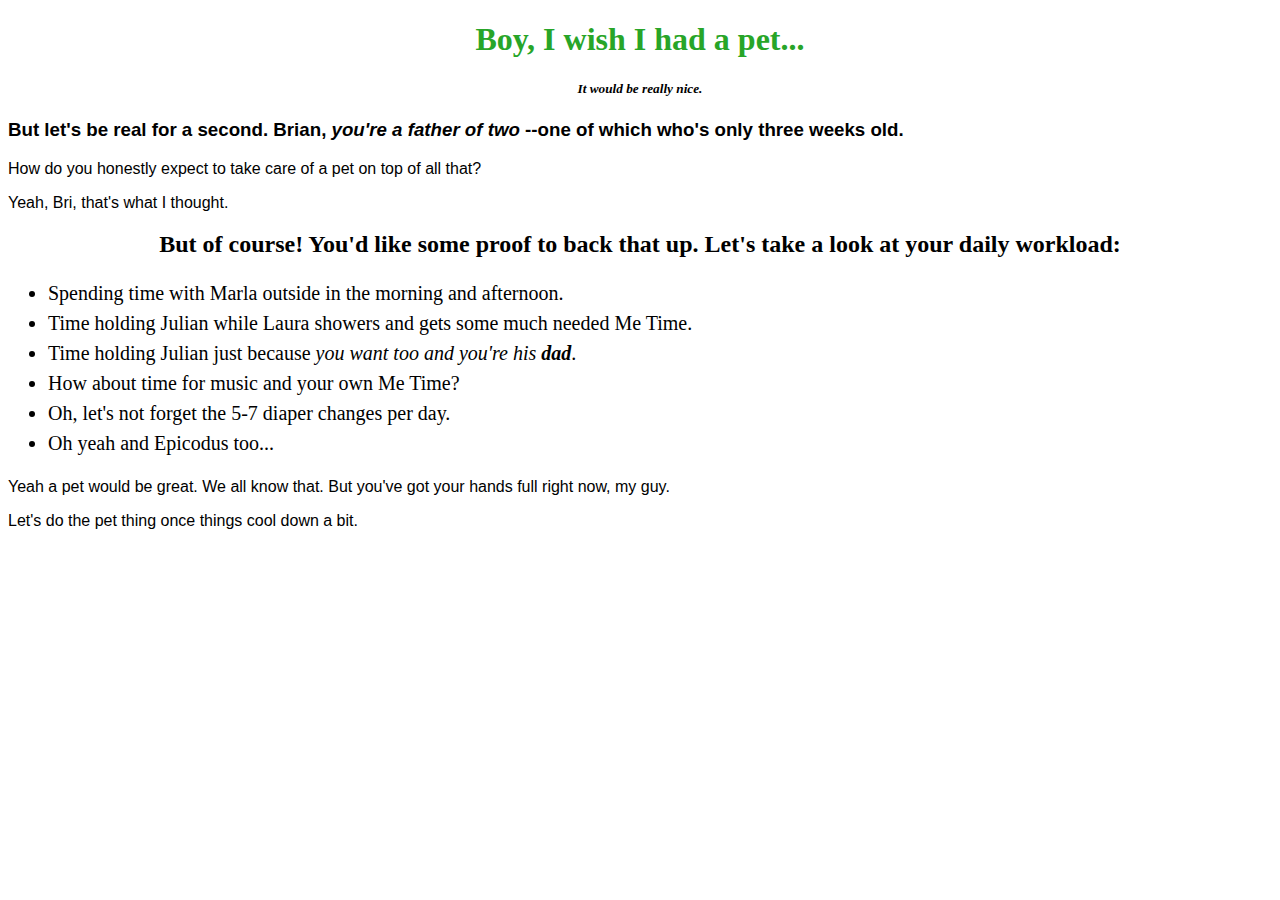
<file: index.html>
<!DOCTYPE html>
<html lang="en-US">
<head>
  <link href="css/styles.css" rel="stylesheet" type="text/css">
  <title> My Imaginary Pet</title>
</head>
<body>
  <h1>Boy, I wish I had a pet...</h1>
  <h5>It would be really nice.</h5>
  <h3>But let's be real for a second. Brian, <em>you're a father of two</em> --one of which who's only <strong>three weeks old</strong>.</h3>
  <p>How do you honestly expect to take care of a pet on top of all that?</p>
  <p>Yeah, Bri, that's what I thought.</p>
  <h2>But of course! You'd like some proof to back that up. Let's take a look at your daily workload:</h2>
  <ul>
    <li>Spending time with Marla outside in the morning and afternoon.</li>
    <li>Time holding Julian while Laura showers and gets some much needed Me Time.</li>
    <li>Time holding Julian just because <em>you want too and you're his <strong>dad</strong></em>.</li>
    <li>How about time for music and your own Me Time?</li>
    <li>Oh, let's not forget the 5-7 diaper changes per day.</li>
    <li>Oh yeah and Epicodus too...</li>
  </ul>
  <p>Yeah a pet would be great. We all know that. But you've got your hands full right now, my guy.</p>
  <p>Let's do the pet thing once things cool down a bit.</p>
</body>
</html>
</file>
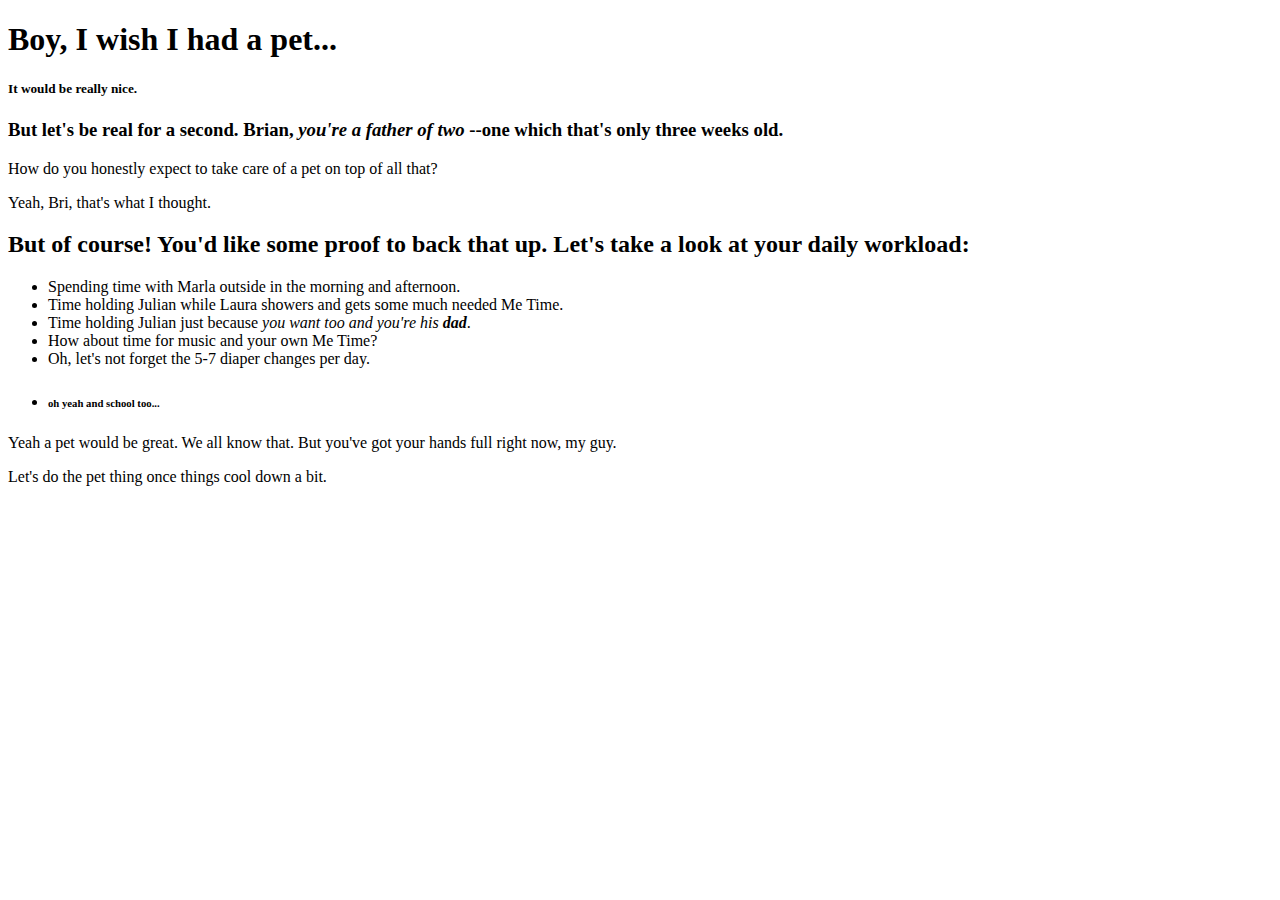
<file: my-pet-blog.html>
<!DOCTYPE html>
<html lang="en-US">
<head>
  <title> My Imaginary Pet</title>
</head>
<body>
  <h1>Boy, I wish I had a pet...</h1>
  <h5>It would be really nice.</h5>
  <h3>But let's be real for a second. Brian, <em>you're a father of two</em> --one which that's only <strong>three weeks old</strong>.</h3>
  <p>How do you honestly expect to take care of a pet on top of all that?</p>
  <p>Yeah, Bri, that's what I thought.</p>
  <h2>But of course! You'd like some proof to back that up. Let's take a look at your daily workload:</h2>
  <ul>
    <li>Spending time with Marla outside in the morning and afternoon.</li>
    <li>Time holding Julian while Laura showers and gets some much needed Me Time.</li>
    <li>Time holding Julian just because <em>you want too and you're his <strong>dad</strong></em>.</li>
    <li>How about time for music and your own Me Time?</li>
    <li>Oh, let's not forget the 5-7 diaper changes per day.</li>
    <li><h6>oh yeah and school too...</h6></li>
  </ul>
  <p>Yeah a pet would be great. We all know that. But you've got your hands full right now, my guy.</p>
  <p>Let's do the pet thing once things cool down a bit.</p>
</body>
</html>
</file>
<file: css/styles.css>
h1 {
  color: #28a528;
  text-align: center;
}

h2 {
  font-style: normal;
  text-align: center;
}

h3 {
  font-weight: bold;
  font-family: sans-serif;
  text-align: left;
}

h5 {
  font-style: italic;
  text-align: center;
}

p {
  font-family: sans-serif;
  text-align: left;
}

ul {
  font-size: 20px;
  line-height: 30px;
}

.paragraph-border {
  border: 1px black dotted;
  padding: 5px;
}

.mode-button {
  float: right;
}

#change-mode {
  background-color: yellow;
}

.dark-mode {
  background-color: black;
  color: white;
}

.dark-mode .paragraph-border {
  border: 1px white dotted;
}

.dark-mode #change-mode {
  background-color: white;
}

/*
.dark-mode-background {
  background-color: black;
}

.dark-mode-font {
  color: white;
}
*/
</file>
